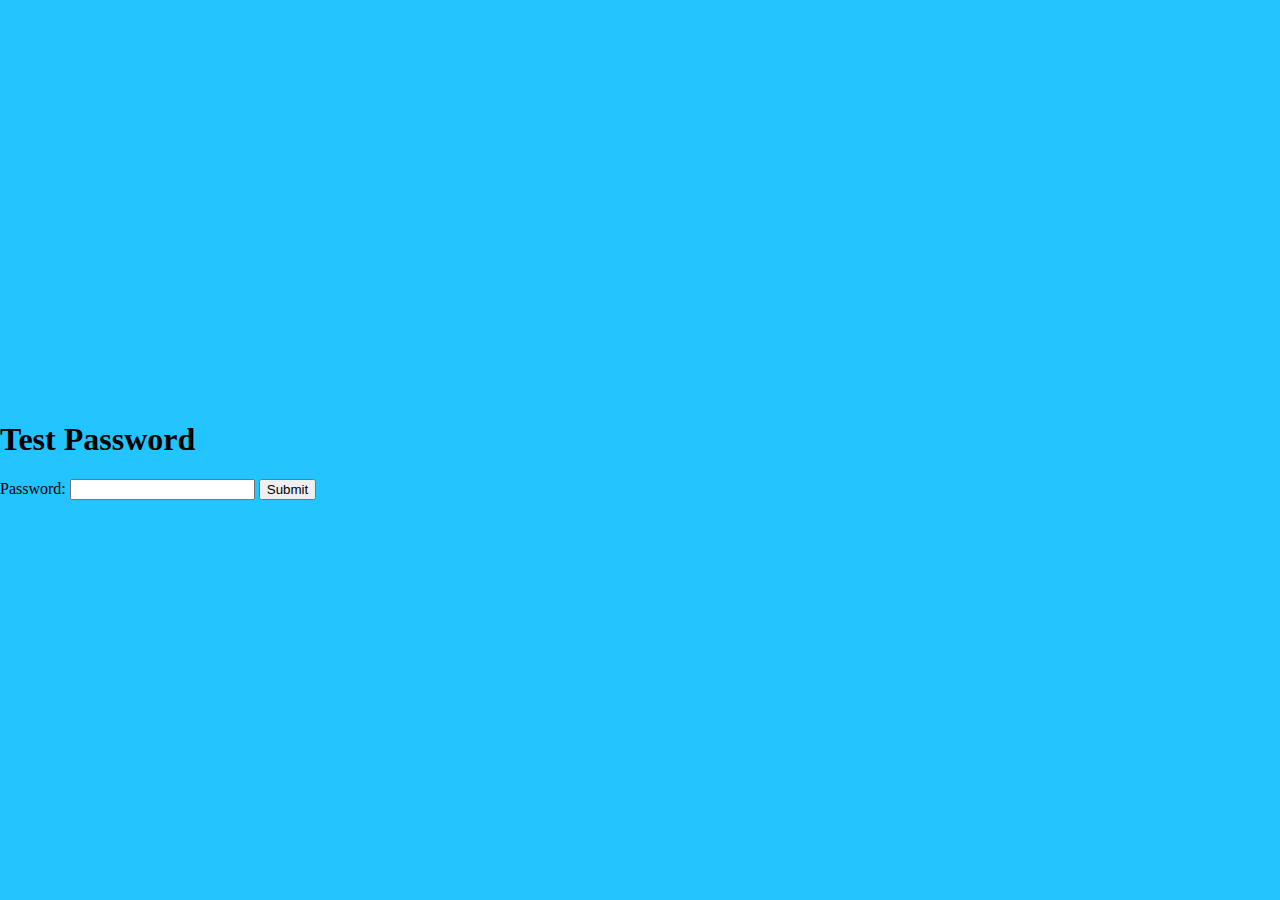
<file: index.html>
<!DOCTYPE html>

<html>
<head>
    <meta charset="utf-8">
    <meta http-equiv="X-UA-Compatible" content="IE=edge">
    <title>Password Website</title>
    <meta name="description" content="">
    <meta name="viewport" content="width=device-width, initial-scale=1">
    <link rel="stylesheet" href="style.css">

</head>
<body>
<h1>Test Password</h1>
<form class="password" action="jonathan.html" onsubmit="return passcheck()">
    Password:
    <input type="password" required id="pass1">
    <input type="submit">
</form>

<script src="index.js"></script>
</body>
</html>
</file>
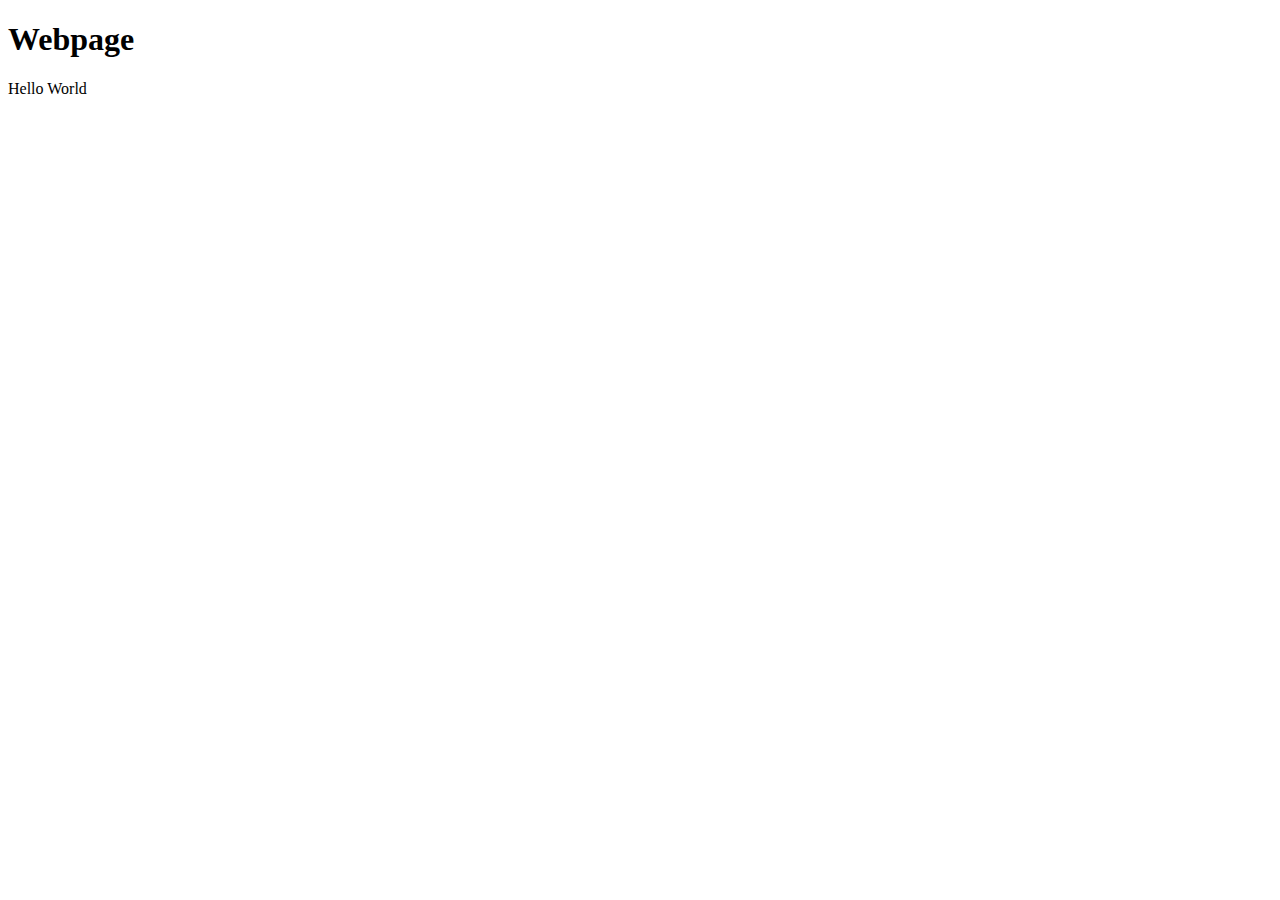
<file: jonathan.html>
<!DOCTYPE html>

<html>
<head>
    <meta charset="utf-8">
    <meta http-equiv="X-UA-Compatible" content="IE=edge">
    <title>Webpage</title>
    <meta name="description" content="">
    <meta name="viewport" content="width=device-width, initial-scale=1">
    <link rel="stylesheet" href="">
    <script src="index.js" async defer></script>
</head>
<body>
<h1>Webpage</h1>
<p>Hello World</p>

</body>
</html>
</file>
<file: style.css>
/* Style */

body {
    height: 100vh;
    margin: 0;
    padding: 0;
    overflow-x: hidden;
    background-color: #22c5ff;
    display: flex;
    justify-content: center;
    flex-direction: column;
}

.container {
    display: flex;
    justify-content: center;
    flex-direction: column;
    align-items: center;
    margin-top: 150px;
}

.h1 {
    font-size: 150px;
    color: #d4f1f9;
    margin-top: 0px;
}

.h2 {
    font-size: 60px;
    color: blue;
    margin-top: -10px;
}

/* clouds */

#background-wrap {
    bottom: 0;
    left: 0;
    padding-top: 50px;
    position: fixed;
    right: 0;
    top: 0;
    z-index: -1;
}

/* KEYFRAMES */

@-webkit-keyframes animateCloud {
    0% {
        margin-left: -1000px;
    }
    100% {
        margin-left: 100%;
    }
}

@-moz-keyframes animateCloud {
    0% {
        margin-left: -1000px;
    }
    100% {
        margin-left: 100%;
    }
}

@keyframes animateCloud {
    0% {
        margin-left: -1000px;
    }
    100% {
        margin-left: 100%;
    }
}

/* ANIMATIONS */

.x1 {
    -webkit-animation: animateCloud 35s linear infinite;
    -moz-animation: animateCloud 35s linear infinite;
    animation: animateCloud 35s linear infinite;

    -webkit-transform: scale(0.65);
    -moz-transform: scale(0.65);
    transform: scale(0.65);
}

.x2 {
    -webkit-animation: animateCloud 20s linear infinite;
    -moz-animation: animateCloud 20s linear infinite;
    animation: animateCloud 20s linear infinite;

    -webkit-transform: scale(0.3);
    -moz-transform: scale(0.3);
    transform: scale(0.3);
}

.x3 {
    -webkit-animation: animateCloud 30s linear infinite;
    -moz-animation: animateCloud 30s linear infinite;
    animation: animateCloud 30s linear infinite;

    -webkit-transform: scale(0.5);
    -moz-transform: scale(0.5);
    transform: scale(0.5);
}

.x4 {
    -webkit-animation: animateCloud 18s linear infinite;
    -moz-animation: animateCloud 18s linear infinite;
    animation: animateCloud 18s linear infinite;

    -webkit-transform: scale(0.4);
    -moz-transform: scale(0.4);
    transform: scale(0.4);
}

.x5 {
    -webkit-animation: animateCloud 25s linear infinite;
    -moz-animation: animateCloud 25s linear infinite;
    animation: animateCloud 25s linear infinite;

    -webkit-transform: scale(0.55);
    -moz-transform: scale(0.55);
    transform: scale(0.55);
}

/* OBJECTS */

.cloud {
    background: #fff;
    background: -moz-linear-gradient(top, #fff 5%, #f1f1f1 100%);
    background: -webkit-gradient(
            linear,
            left top,
            left bottom,
            color-stop(5%, #fff),
            color-stop(100%, #f1f1f1)
    );
    background: -webkit-linear-gradient(top, #fff 5%, #f1f1f1 100%);
    background: -o-linear-gradient(top, #fff 5%, #f1f1f1 100%);
    background: -ms-linear-gradient(top, #fff 5%, #f1f1f1 100%);
    background: linear-gradient(top, #fff 5%, #f1f1f1 100%);
    filter: progid:DXImageTransform.Microsoft.gradient( startColorstr='#fff', endColorstr='#f1f1f1',GradientType=0 );

    -webkit-border-radius: 100px;
    -moz-border-radius: 100px;
    border-radius: 100px;

    -webkit-box-shadow: 0 8px 5px rgba(0, 0, 0, 0.1);
    -moz-box-shadow: 0 8px 5px rgba(0, 0, 0, 0.1);
    box-shadow: 0 8px 5px rgba(0, 0, 0, 0.1);

    height: 120px;
    position: relative;
    width: 350px;
}

.cloud:after,
.cloud:before {
    background: #fff;
    content: "";
    position: absolute;
    z-index: -1;
}

.cloud:after {
    -webkit-border-radius: 100px;
    -moz-border-radius: 100px;
    border-radius: 100px;

    height: 100px;
    left: 50px;
    top: -50px;
    width: 100px;
}

.cloud:before {
    -webkit-border-radius: 200px;
    -moz-border-radius: 200px;
    border-radius: 200px;
    width: 180px;
    height: 180px;
    right: 50px;
    top: -90px;
}

/* Wave text fill */

.wave {
    background-image: url("https://webdevtrick.com/wp-content/uploads/water-wave-blue.png");
    -moz-background-clip: text;
    -o-background-clip: text;
    -webkit-background-clip: text;
    background-clip: text;
    color: transparent;
    text-shadow: 0px 0px rgba(0, 0, 0, 0.3);
    animation: wave-animation 1s infinite linear,
    loading-animation 12s forwards linear alternate;
    background-size: 200px 100px;
    background-repeat: repeat-x;
    opacity: 1;
}

.h1 + .h1 {
    margin-top: -270px;
}

@keyframes wave-animation {
    0% {
        background-position: 0 bottom;
    }
    45% {
        background-position: 100px bottom;
    }
    55% {
        background-position: 100px bottom;
    }
    100% {
        background-position: 200px bottom;
    }
}
@keyframes loading-animation {
    0% {
        background-size: 200px 0px;
    }
    100% {
        background-size: 200px 200px;
    }
}
@media (max-width: 765px) {
    .loading,
    .loading2 {
        font-size: 50pt;
    }
}

@import url("https://fonts.googleapis.com/css?family=Poppins:900&display=swap");

:root {
    --blue: #0a2bc5;
    --yellow: #ffcc2f;
}

.container2 {
    font-family: "Poppins", sans-serif;
    filter: url("#gooey");
    display: flex;
    justify-content: center;
    align-items: center;
    margin-top: -50px;
}

.liquid-1 {
    position: relative;
}

span {
    letter-spacing: 10px;
    font-size: 8rem;
}

.drop {
    position: absolute;
    background: var(--yellow);
    width: 22px;
    height: 22px;
    border-radius: 60% 70% 50% 60% / 65% 66% 60% 65%;
    animation: 8s move ease infinite;
}

.drop:after {
    width: 17px;
    height: 17px;
    content: "";
    position: absolute;
    background: var(--yellow);
    border-radius: 50% 60% 60% 70% / 60% 65% 65% 65%;
    left: 25px;
    top: 3px;
    animation: 6s drop_effect ease infinite;
}

svg {
    position: absolute;
}

@keyframes move {
    0%,
    100% {
        transform: translate(560px);
    }

    50% {
        transform: translate(-570px);
    }
}

@keyframes drop_effect {
    0% {
        left: 0px;
    }
    5% {
        left: 35px;
    }
    45% {
        left: 0px;
    }
    50% {
        left: 0px;
    }
    55% {
        left: -30px;
    }
    95% {
        left: 0px;
    }
    100% {
        left: 0px;
    }
}

/* Button */

@import url("https://fonts.googleapis.com/css?family=VT323");

* {
    box-sizing: border-box;
}

.button {
    text-decoration: none;
    max-width: 2200px;
    max-height: 100px;
    flex: 1;
    padding: 25px 50px;
    margin: 25px;
    border-radius: 999px;
    border: 5px solid blue;
    font-family: "VT323", monospace;
    font-size: 25px;
    text-shadow: 0 3px 5px rgba(#000, 0.35);
    white-space: nowrap;
    color: #fff;
    background: transparent;
}

/* Make it rain*/

   section {
       width: 100%;
       height: 100vh;
       position: relative;
       position: absolute;
       top: 0;
       left: 0;
       background-image: url(https://media.geeksforgeeks.org/wp-content/uploads/20200828184719/rain-300x300.png);
       animation: rain 0.5s linear infinite;
       opacity: 0;
   }

@keyframes rain {
    0% {
        background-position: 0 0;
        opacity: 1;
    }

    100% {
        background-position: 10% 60%;
        opacity: 1;
    }
}
</file>
